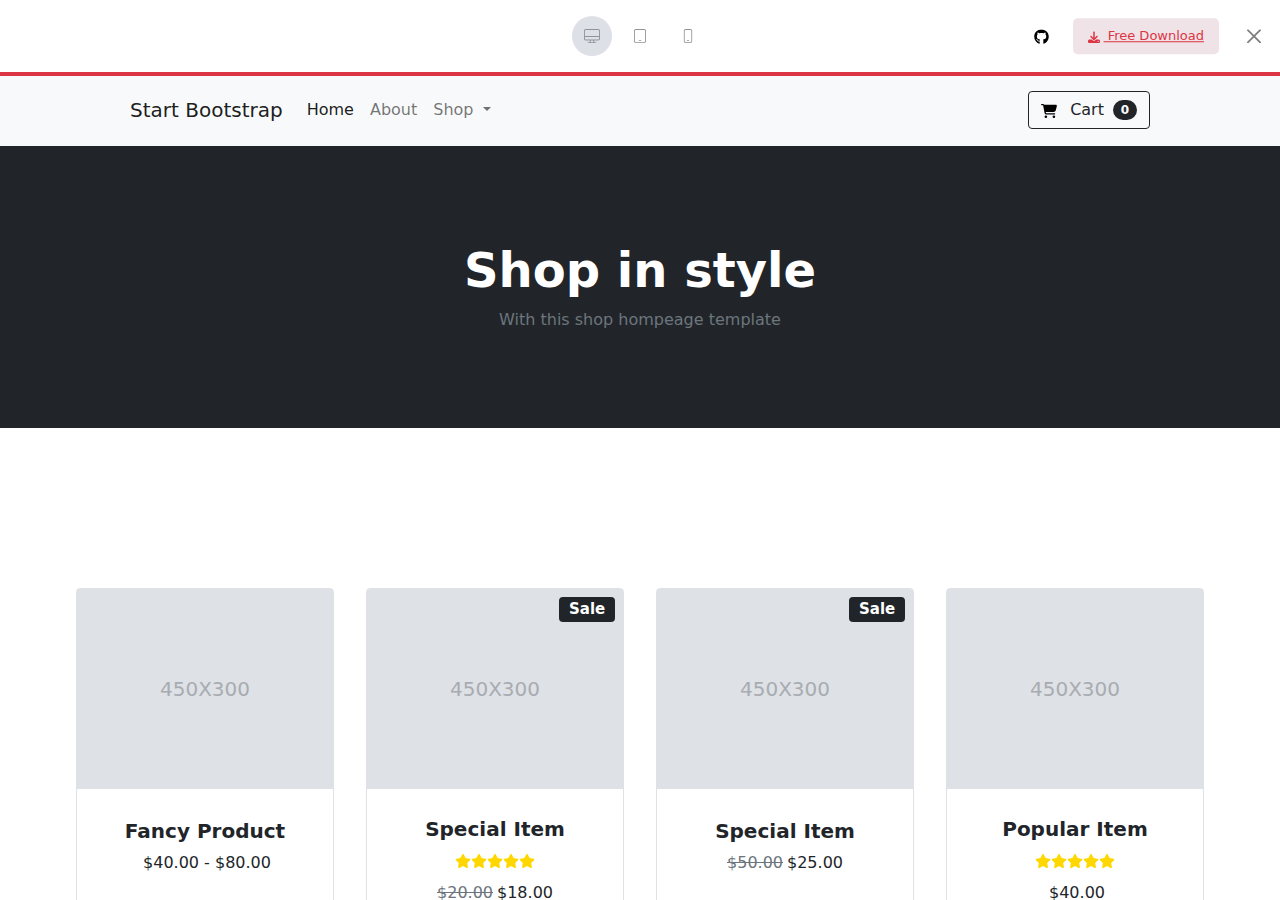
<file: index.html>
<!DOCTYPE html>
<html lang="en">
<head>
  <meta charset="UTF-8">
  <meta name="viewport" content="width=device-width, initial-scale=1.0">
  <link rel="stylesheet" href="css/bootstrap.css">
  <link rel="stylesheet" href="css/main.css">
  <title>Bootstrap</title>
</head>
<body style="overflow: hidden; padding-top:74px;">
  <section class="device-versions border-bottom border-4 border-danger align-items-center justify-content-center  py-3 bg-white" >
    <ul class="device-versions__list d-flex list-unstyled  gap-2 align-items-center justify-content-center m-0" > 
      <li class="device-item device-item--active">  
        <input class="visually-hidden" type="text" id="desktop" >      
        <label class="bg-device  rounded-circle  d-flex align-items-center justify-content-center" for="desktop" data-bs-toggle="tooltip" data-bs-placement="bottom" title="Desktop Preview">
          <img src="./images/desktop.svg" alt="desktop icon" >
        </label>
      </li>
      
      <li class="device-item">
        <input class="visually-hidden" type="text" id="tablet">  
        <label class="bg-device  rounded-circle d-flex align-items-center justify-content-center" for="tablet" data-bs-toggle="tooltip" data-bs-placement="bottom" title="Tablet Preview">
          <img src="./images/tablet.svg" alt="tablet icon">
        </label>
      </li>
      
      <li class="device-item">
        <input class="visually-hidden" type="text" id="mobile" >  
        <label class="bg-device  rounded-circle  d-flex align-items-center justify-content-center" for="mobile" data-bs-toggle="tooltip" data-bs-placement="bottom" title="Mobile Preview">
          <img  src="./images/mobile.svg" alt="mobile icon">
        </label>
      </li>
    </ul>

    <div class="device-versions__features position-absolute top-50 end-0 translate-middle-y d-flex align-items-center justify-content-between gap-4 me-3">
      <a href="https://github.com/Tolkinxon/project-with-bootstrap5" target="_blank"><img src="./images/github.svg" alt="github icon"></a>

      <a href="./scss/all-blocks/Лист Microsoft Excel.xlsx" download="excel" class="rounded-3 outline-download bg-download  text-danger d-flex align-items-center d-none d-md-block">
        <img class="me-1" src="./images/download-solid.svg" alt="download icon"> 
        Free Download
      </a>
      <button class="closing-btn btn-sm  btn-close"></button>
    </div>
  </section>

  
  
  <iframe class="ifame d-block p-0" src="./iframe-inside.html" frameborder="0" width="100%"  height="100%"   ></iframe> 
  
  <script src="https://cdn.jsdelivr.net/npm/bootstrap@5.0.2/dist/js/bootstrap.bundle.min.js" integrity="sha384-MrcW6ZMFYlzcLA8Nl+NtUVF0sA7MsXsP1UyJoMp4YLEuNSfAP+JcXn/tWtIaxVXM" crossorigin="anonymous"></script>
  

  
  
  <script src="./js/action.js"></script>
</body>
</html>
</file>
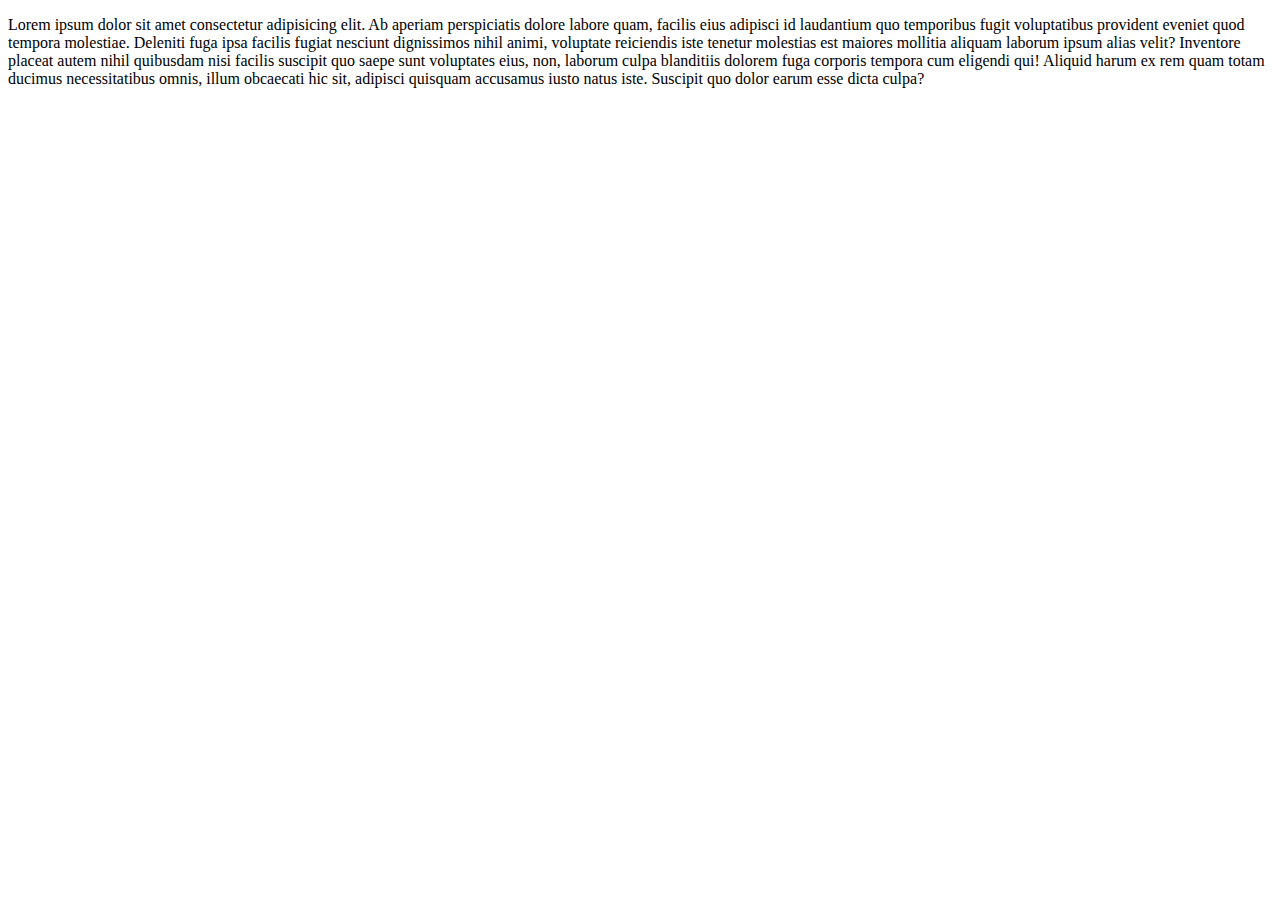
<file: demo.html>
<!DOCTYPE html>
<html lang="en">
<head>
    <meta charset="UTF-8">
    <meta name="viewport" content="width=device-width, initial-scale=1.0">
    <title>Document</title>
</head>
<body>
    <p>Lorem ipsum dolor sit amet consectetur adipisicing elit. Ab aperiam perspiciatis dolore labore quam, facilis eius adipisci id laudantium quo temporibus fugit voluptatibus provident eveniet quod tempora molestiae. Deleniti fuga ipsa facilis fugiat nesciunt dignissimos nihil animi, voluptate reiciendis iste tenetur molestias est maiores mollitia aliquam laborum ipsum alias velit? Inventore placeat autem nihil quibusdam nisi facilis suscipit quo saepe sunt voluptates eius, non, laborum culpa blanditiis dolorem fuga corporis tempora cum eligendi qui! Aliquid harum ex rem quam totam ducimus necessitatibus omnis, illum obcaecati hic sit, adipisci quisquam accusamus iusto natus iste. Suscipit quo dolor earum esse dicta culpa?</p>
</body>
</html>
</file>
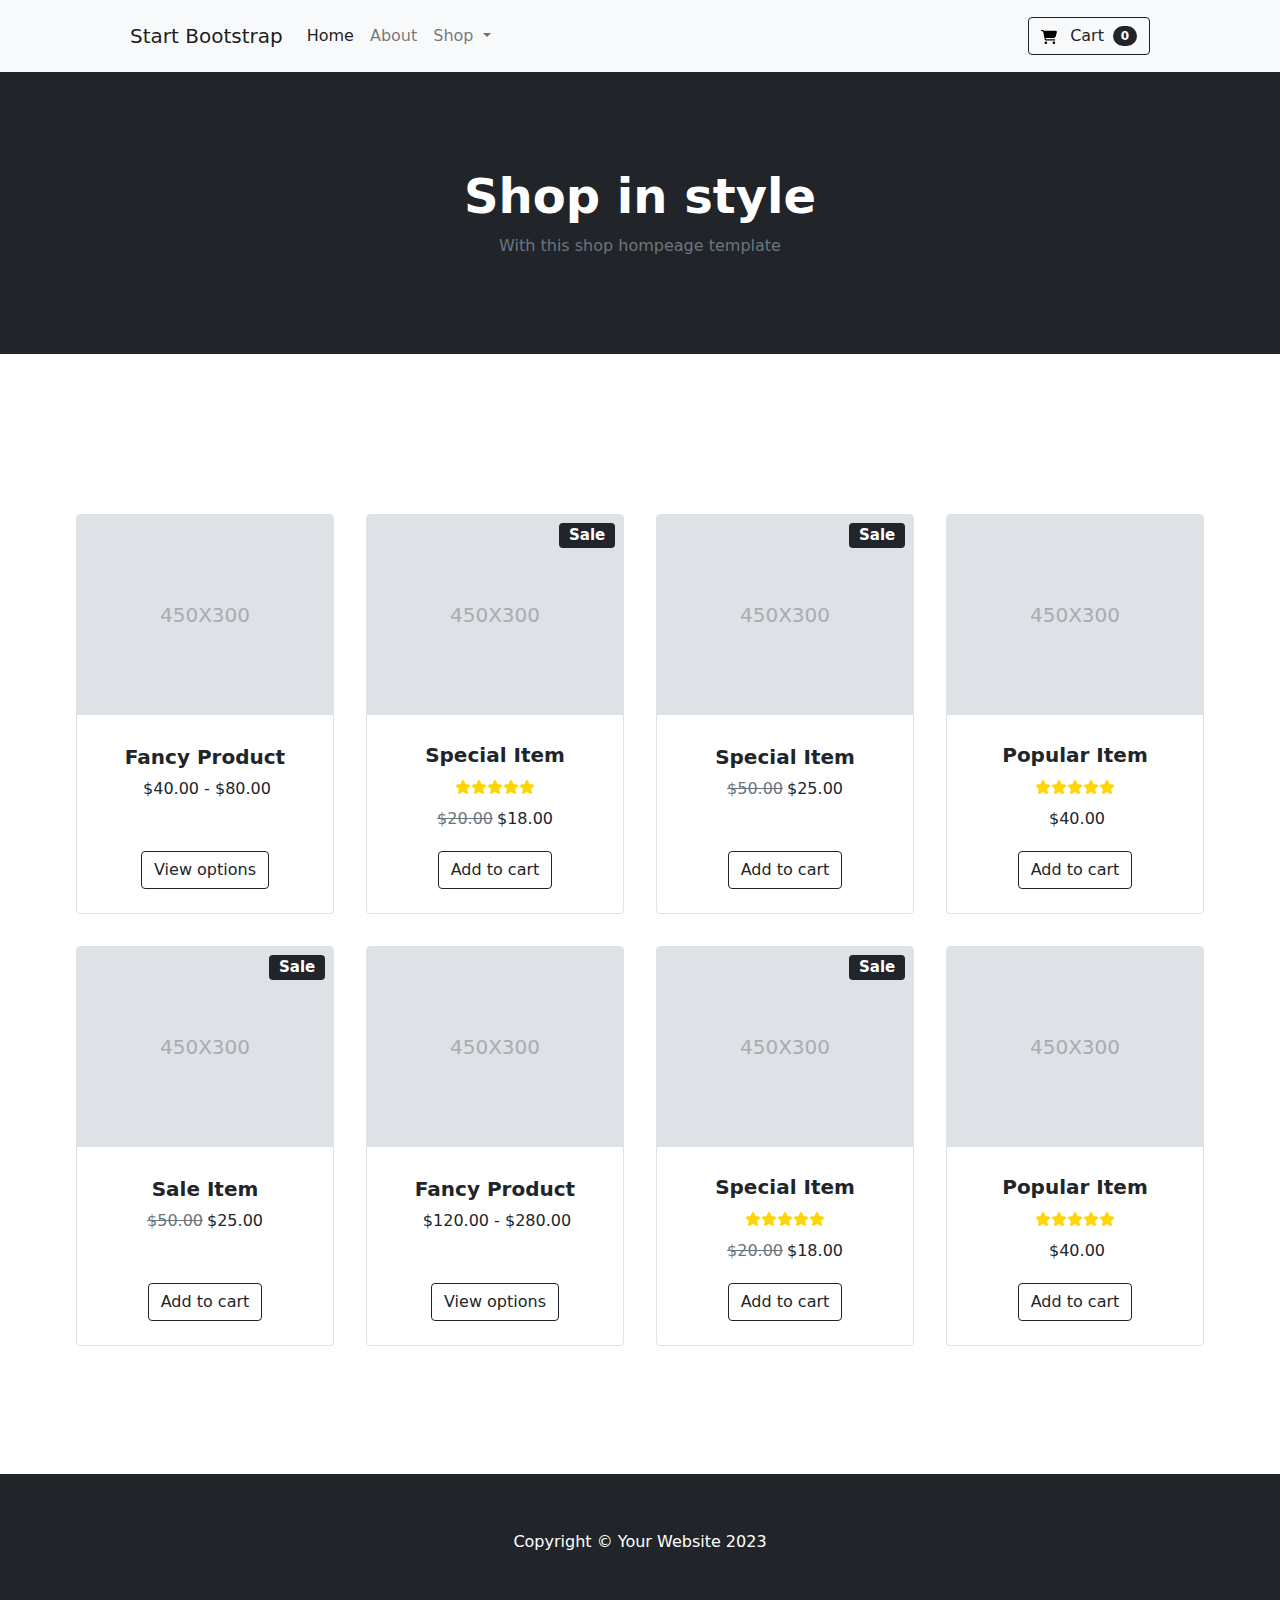
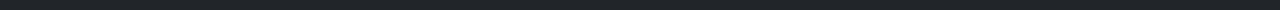
<file: iframe-inside.html>
<!DOCTYPE html>
<html lang="en">
<head>
    <meta charset="UTF-8">
    <meta name="viewport" content="width=device-width, initial-scale=1.0">
    <link rel="stylesheet" href="./css/bootstrap.css">
    <link rel="stylesheet" href="./css/main.css">
    <title>Document</title>
</head>
<body>
    <header class="header bg-light">
        <nav class="container-md navbar navbar-expand-lg navbar-light bg-light">
            <div class="container-fluid px-md-5 px-2 px-sm-4 py-2">
                <a class="navbar-brand" href="#">Start Bootstrap</a>
                <button class="navbar-toggler" type="button" data-bs-toggle="collapse" data-bs-target="#navbarSupportedContent" aria-controls="navbarSupportedContent" aria-expanded="false" aria-label="Toggle navigation">
                    <span class="navbar-toggler-icon"></span>
                </button>
                <div class="collapse navbar-collapse" id="navbarSupportedContent">
                    <ul class="navbar-nav me-auto mb-2 mb-lg-0">
                        <li class="nav-item">
                            <a class="nav-link active" aria-current="page" href="#">Home</a>
                        </li>
                        <li class="nav-item">
                            <a class="nav-link" href="#">About</a>
                        </li>
                        <li class="nav-item dropdown">
                            <a class="nav-link dropdown-toggle" href="#" id="navbarDropdown" role="button" data-bs-toggle="dropdown" aria-expanded="false">
                                Shop
                            </a>
                            <ul class="dropdown-menu" aria-labelledby="navbarDropdown">
                                <li><a class="dropdown-item" href="#">All Products</a></li>
                                <li><hr class="dropdown-divider"></li>
                                <li><a class="dropdown-item" href="#">Popular Item</a></li>
                                <li><a class="dropdown-item" href="#">New Arrivals</a></li>
                            </ul>
                        </li>
                    </ul>
                    <form class="d-flex">
                        <button class="cart-button btn btn-outline-dark" type="button">
                            <svg class="me-2" xmlns="http://www.w3.org/2000/svg" fill="black" width="16" height="22"  viewBox="0 0 576 512"><path d="M0 24C0 10.7 10.7 0 24 0H69.5c22 0 41.5 12.8 50.6 32h411c26.3 0 45.5 25 38.6 50.4l-41 152.3c-8.5 31.4-37 53.3-69.5 53.3H170.7l5.4 28.5c2.2 11.3 12.1 19.5 23.6 19.5H488c13.3 0 24 10.7 24 24s-10.7 24-24 24H199.7c-34.6 0-64.3-24.6-70.7-58.5L77.4 54.5c-.7-3.8-4-6.5-7.9-6.5H24C10.7 48 0 37.3 0 24zM128 464a48 48 0 1 1 96 0 48 48 0 1 1 -96 0zm336-48a48 48 0 1 1 0 96 48 48 0 1 1 0-96z"/>
                            </svg>
                            Cart
                            <span class="badge bg-dark text-white ms-1 rounded-pill">0</span>
                        </button>
                    </form>
                </div>
            </div>
        </nav>
    </header>
    
    <main class="main bg-white">
        <section class="hero bg-dark py-5 mb-5">
            <div class="container d-flex align-items-center justify-content-center flex-column">
                <h1 class="fw-bold display-5 text-white mt-5">Shop in style</h1>
                <p class="text-secondary mb-5">With this shop hompeage template</p>
            </div>
        </section>
        
        <section class="list-of-cards bg-white">
            <div class="container-fluid py-5">
                <ul class=" w-100 list-of-cards__list p-0 row row-cols-md-4 row-cols-sm-3 row-cols-2  py-5 mx-auto px-md-5 justify-content-center" >
                </ul>
            </div>
        </section>
    </main>
    
    <footer class="footer bg-dark py-5">
        <div class="container d-flex align-items-center justify-content-center">
            <p class="text-white m-2">Copyright © Your Website 2023</p>
        </div>
    </footer>
    
    <script src="https://cdn.jsdelivr.net/npm/bootstrap@5.0.2/dist/js/bootstrap.bundle.min.js" integrity="sha384-MrcW6ZMFYlzcLA8Nl+NtUVF0sA7MsXsP1UyJoMp4YLEuNSfAP+JcXn/tWtIaxVXM" crossorigin="anonymous"></script>
    
    <script src="./js/action.js"></script>
    <script type="module" src="./js/db.js"></script>
    <script type="module" src="./js/workingWithData.js"></script>
</body>
</html>
</file>
<file: css/main.css>
html {
  height: 100%;
}

body {
  display: flex;
  flex-direction: column;
  height: 100%;
  background-color: #212832;
}

.device-versions {
  position: fixed;
  top: 0px;
  left: 0px;
  width: 100%;
  z-index: 3;
}

.ifame {
  background-color: white;
  margin-right: auto;
  margin-left: auto;
  z-index: 0;
}

main {
  flex-grow: 1;
}

.cart-button:hover svg {
  fill: white;
  transition: 0.2s all ease;
}

.bg-light-gray {
  background-color: #DEE1E6 !important;
}

.text-light-gray {
  color: #A8ACB1;
}

.bg-device {
  width: 40px;
  height: 40px;
}

.bg-device:hover {
  background-color: #dde0e6 !important;
}

.device-item--active .bg-device {
  background-color: #dde0e6 !important;
}

.device-item input:focus + label {
  box-shadow: 0px 0px 0px 4px rgba(186, 189, 192, 0.7568627451);
  background-color: #dde0e6 !important;
  transition: 0.1s all ease;
}

.bg-download {
  background-color: #F0E3E7 !important;
}

.outline-download {
  font-size: 13px;
  padding: 8px 15px !important;
  outline: none !important;
  border: none !important;
}/*# sourceMappingURL=main.css.map */
</file>
